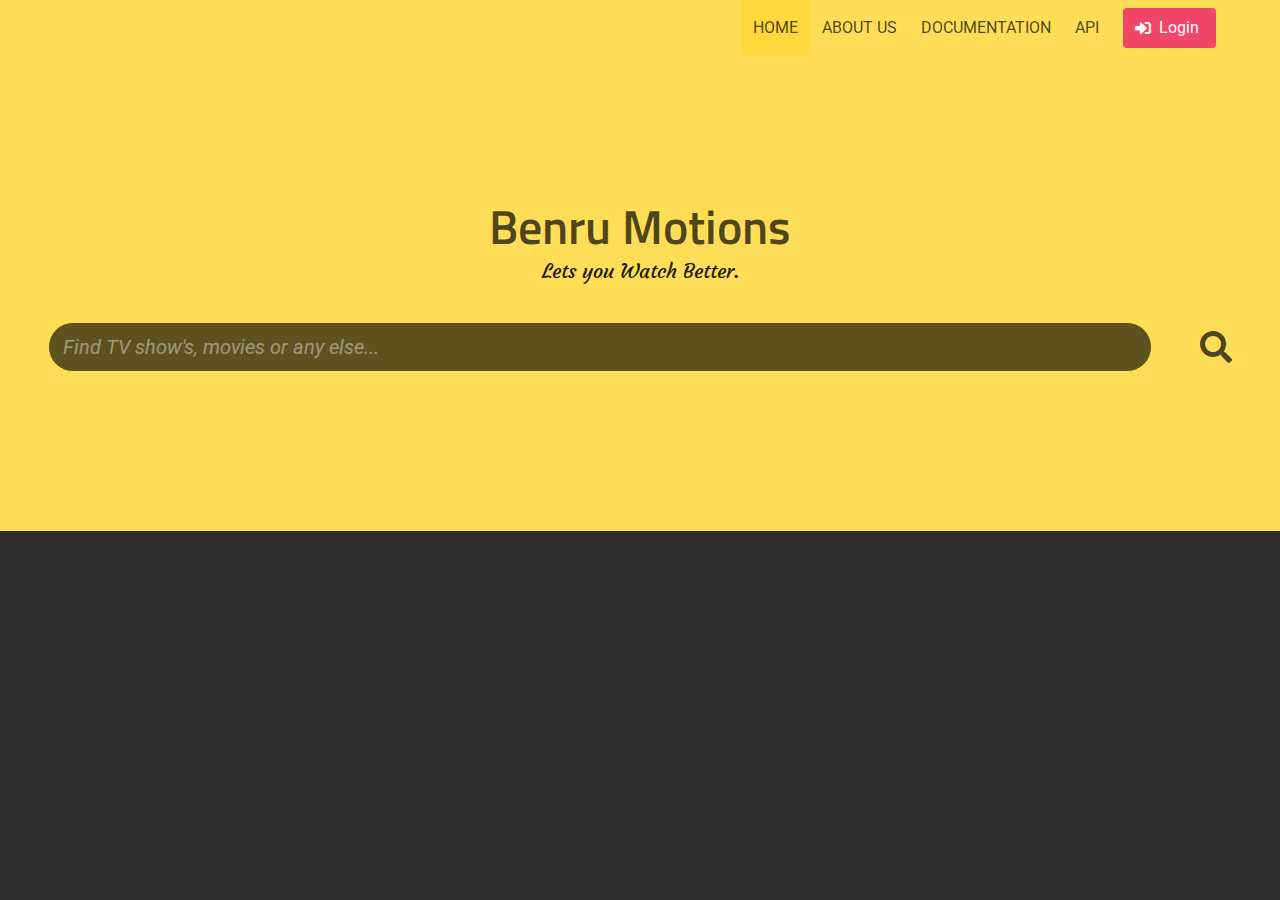
<file: Benru Motions/index.html>
<!DOCTYPE html>
<html lang="en">
<head>
    <meta charset="UTF-8">
    <meta http-equiv="X-UA-Compatible" content="IE=edge">
    <meta name="viewport" content="width=device-width, initial-scale=1.0">
    <link rel="stylesheet" href="bulma.min.css">
    <link rel="stylesheet" href="cssReset.css">
    <link rel="stylesheet" href="fontawesome5.15.3/css/all.min.css">
    <link rel="stylesheet" href="style.css">
    <script src="axios.js"></script>

    <!-- Fonts -->
    <link rel="preconnect" href="https://fonts.gstatic.com">
    <link href="https://fonts.googleapis.com/css2?family=Titillium+Web:wght@300&display=swap" rel="stylesheet"> 
    <link href="https://fonts.googleapis.com/css2?family=Courgette&display=swap" rel="stylesheet"> 
    <link href="https://fonts.googleapis.com/css2?family=Roboto&display=swap" rel="stylesheet"> 
    <title>Benru Motions</title>
</head>
<body>
    
    <section id="heroSection" class="hero is-medium is-warning has-text-centered">
        <!-- Hero head: will stick at the top -->
        <div class="hero-head">
          <header class="navbar">
            <div class="container">
                <div class="navbar-brand">
                <a class="navbar-item">
                    <!-- Benru -->
                </a>
                <span class="navbar-burger" data-target="navbarMenuHeroC">
                    <span></span>
                    <span></span>
                    <span></span>
                </span>
                </div>
                <div id="navbarMenuHeroC" class="navbar-menu">
                <div class="navbar-end">
                    <a class="navbar-item is-active">
                      HOME
                    </a>
                    <a class="navbar-item">
                      ABOUT US
                    </a>
                    <a class="navbar-item">
                      DOCUMENTATION
                    </a>
                    <a class="navbar-item">
                      API
                    </a>
                    <span class="navbar-item">
                     <a class="button is-danger">
                        <span class="icon">
                        <i class="fa fa-sign-in-alt"></i>
                        </span>
                        <span>Login</span>
                     </a>
                    </span>
                </div>
                </div>
            </div>
          </header>
        </div>

        <div class="hero-body">
          <p class="title is-size-1" style="font-family: 'Titillium Web', sans-serif;">
            Benru Motions
          </p>
          <p class="subtitle" style="font-family: 'Courgette', cursive;">
            Lets you Watch Better.
          </p>

          <div class="level pl-5">
              <form method="POST" action="" style="width: 100vw;">
                <div class="level-item">
                    <input id="searchBox" class="input is-medium is-warning mr-5 searchBox" type="text" placeholder="Find TV show's, movies or any else...">
                    <button type='button' id="searchBtn" class="button is-warning searchBtn">
                        <span class="icon">
                        <i class="fas fa-search"></i>
                        </span>
                    </button>
                </div>
            </form>
          </div>
        </div>
      </section>
 


<!-- Context of the search result will be displayed here... -->

     <main>
       <div class="is-flex is-justify-content-center">
          <span id="loader" class="loader" style="display: none;"></span>
       </div>
         
       </div>
        <div id="showContainer" class="columns has-text-centered">
            <!-- All the TV show's will be shown in this container -->
        </div>
     </main>
    <script src="main.js"></script>
    <script type="text/javascript">
        document.addEventListener('DOMContentLoaded', () => {

        // Get all "navbar-burger" elements
        const $navbarBurgers = Array.prototype.slice.call(document.querySelectorAll('.navbar-burger'), 0);

        // Check if there are any navbar burgers
        if ($navbarBurgers.length > 0) {

        // Add a click event on each of them
        $navbarBurgers.forEach( el => {
            el.addEventListener('click', () => {

            // Get the target from the "data-target" attribute
            const target = el.dataset.target;
            const $target = document.getElementById(target);

            // Toggle the "is-active" class on both the "navbar-burger" and the "navbar-menu"
            el.classList.toggle('is-active');
            $target.classList.toggle('is-active');

            });
        });
        }

        });
    </script>
</body>
</html>
</file>
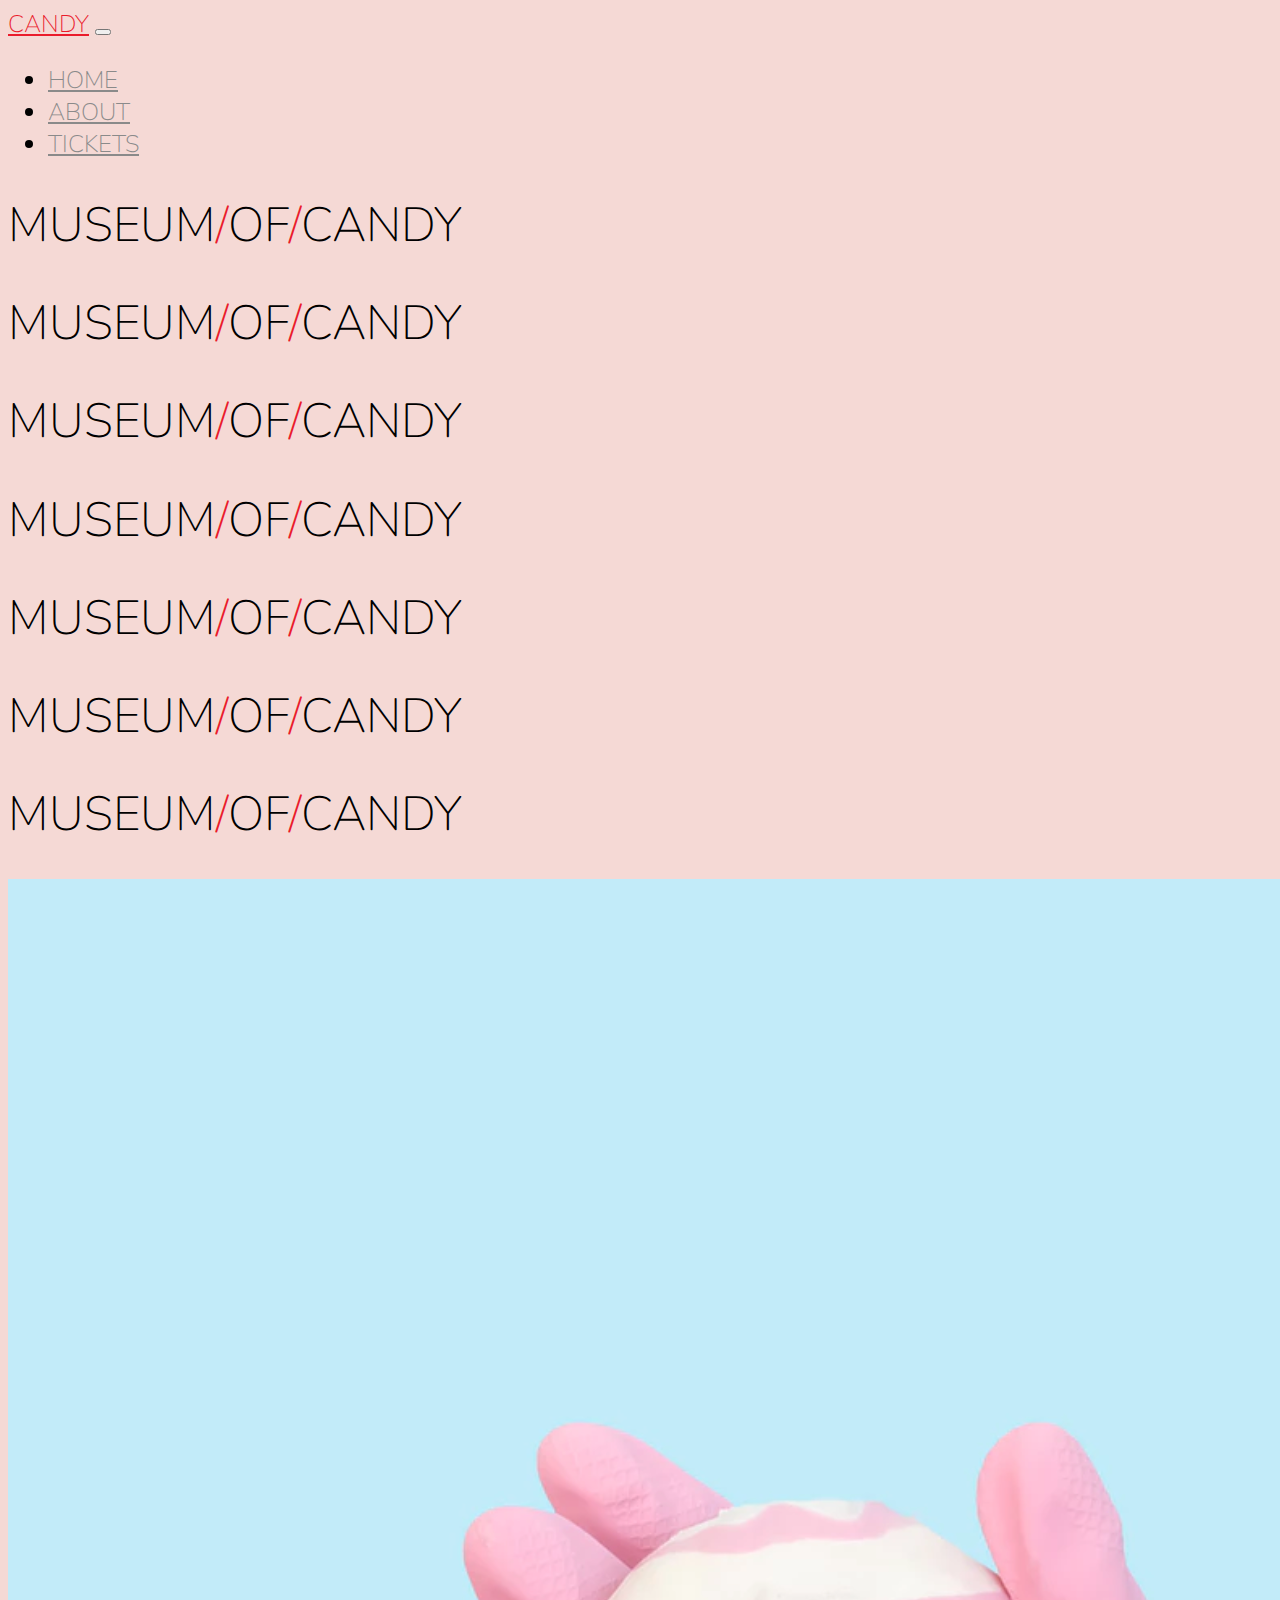
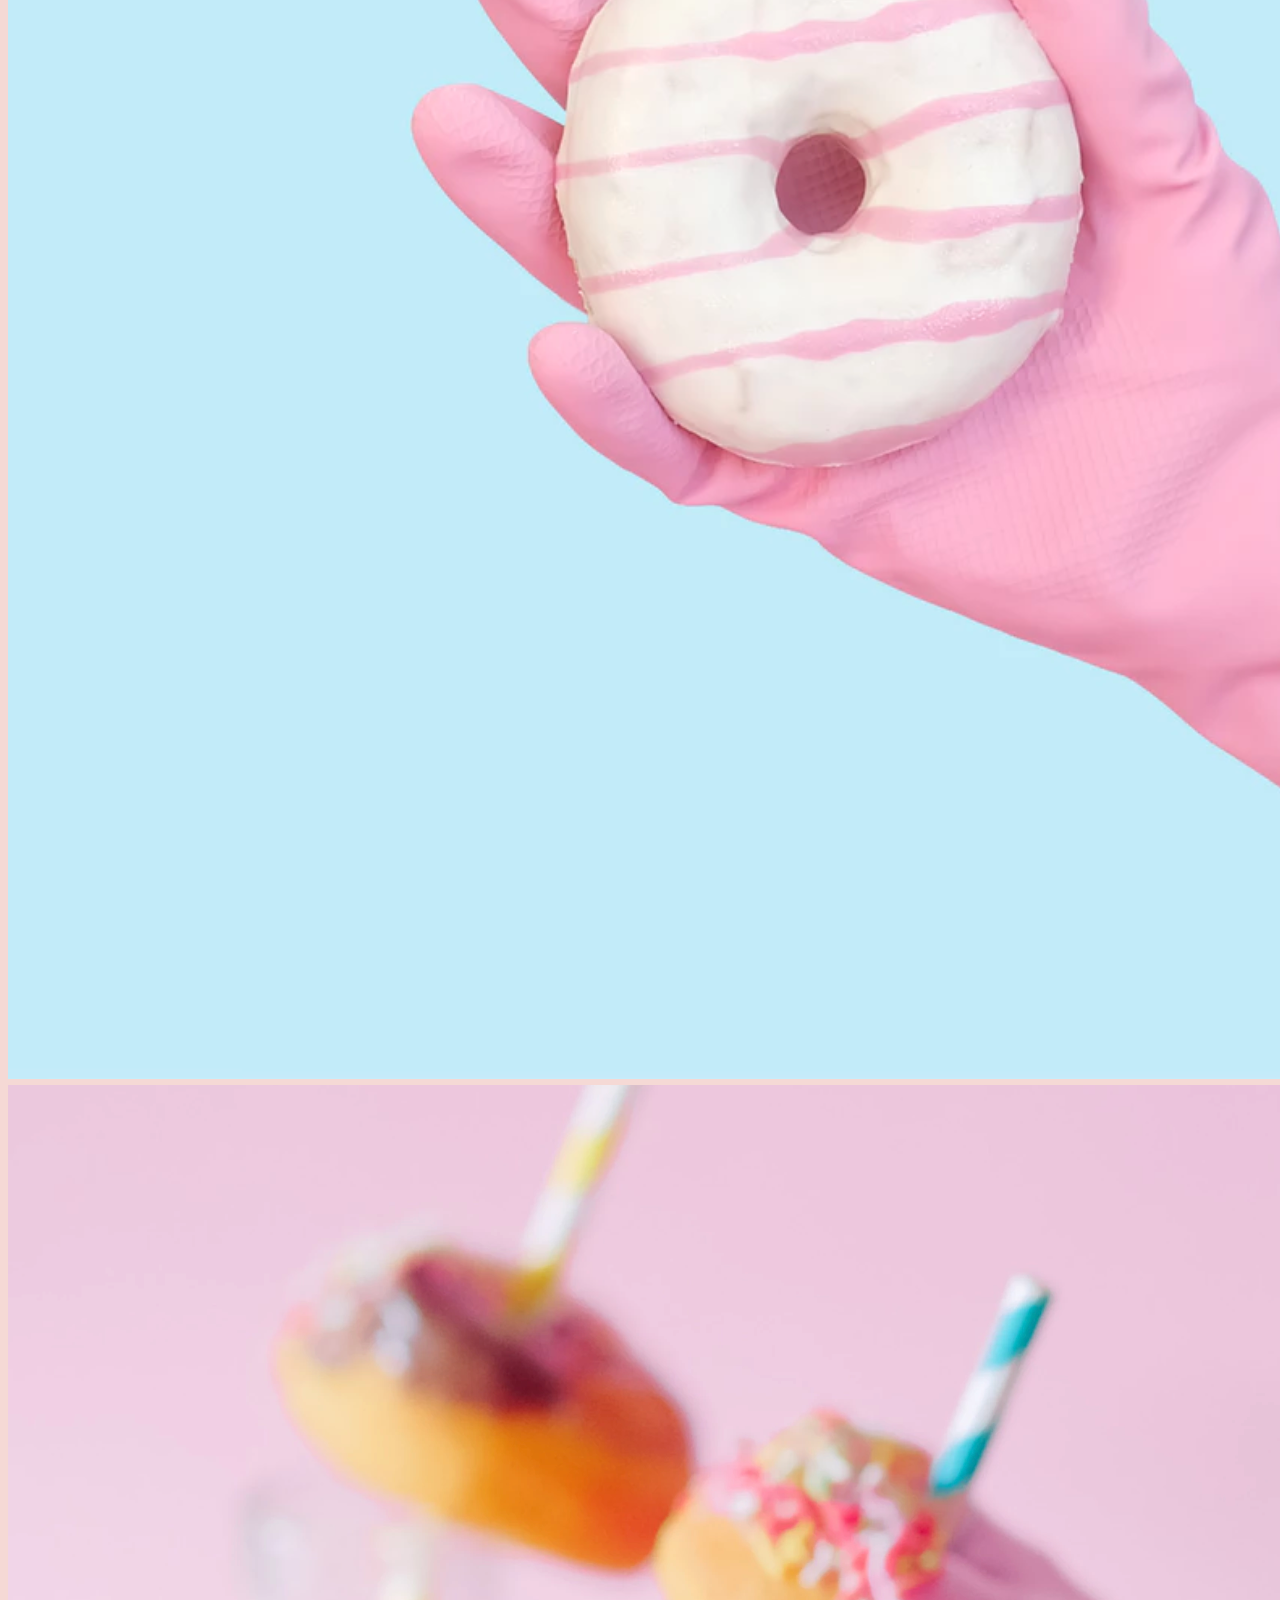
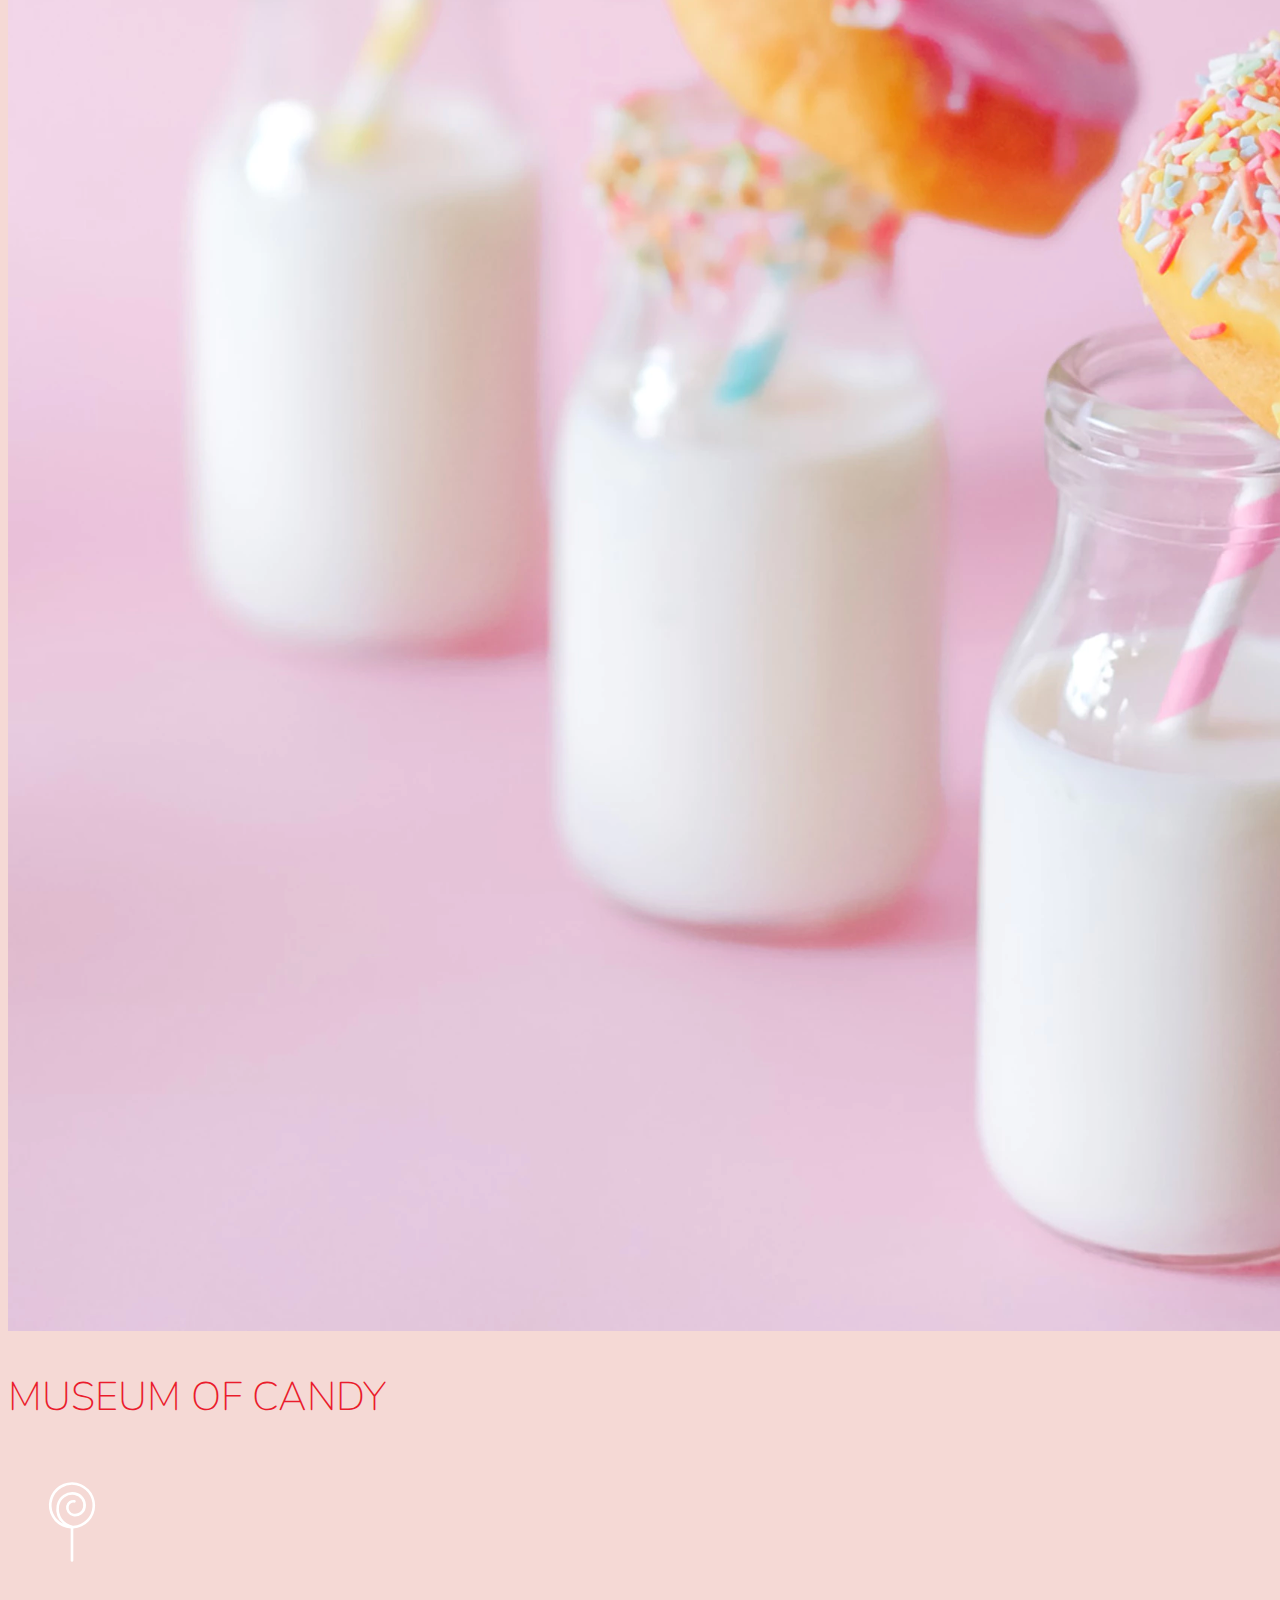
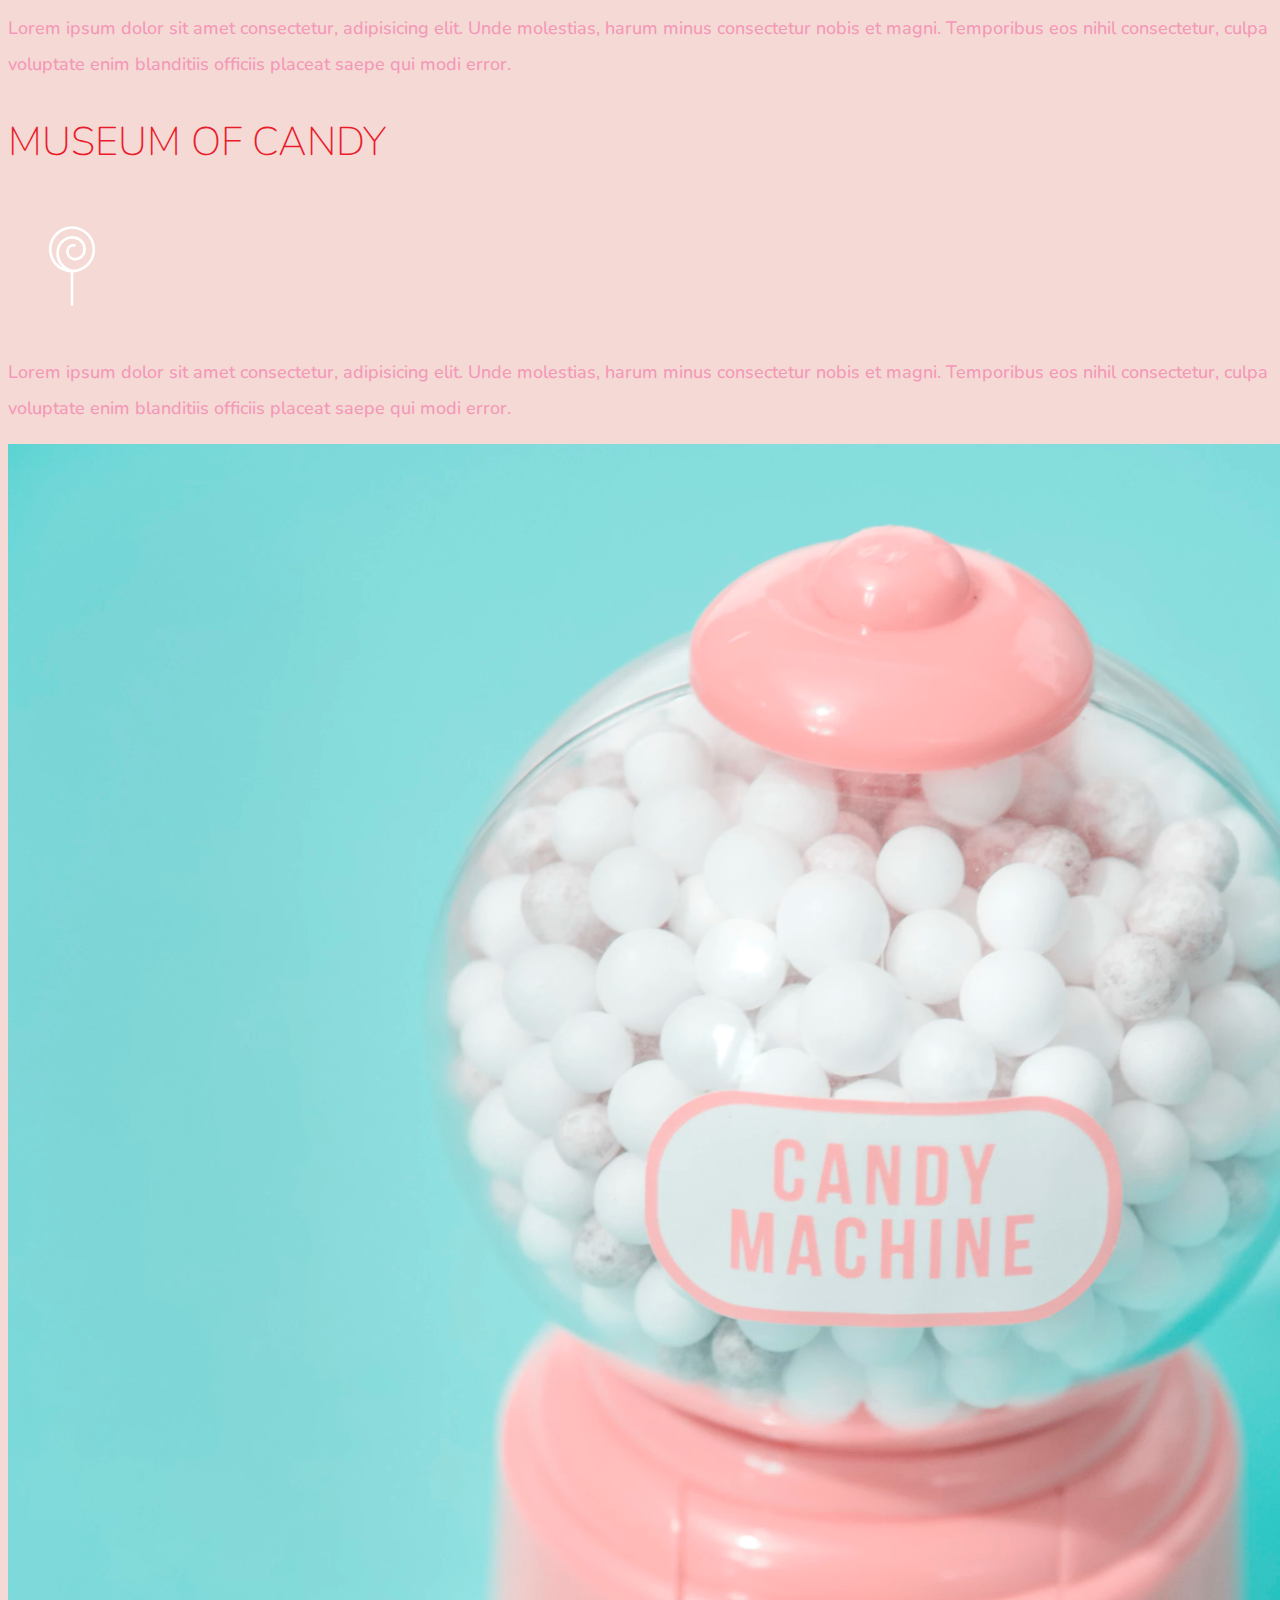
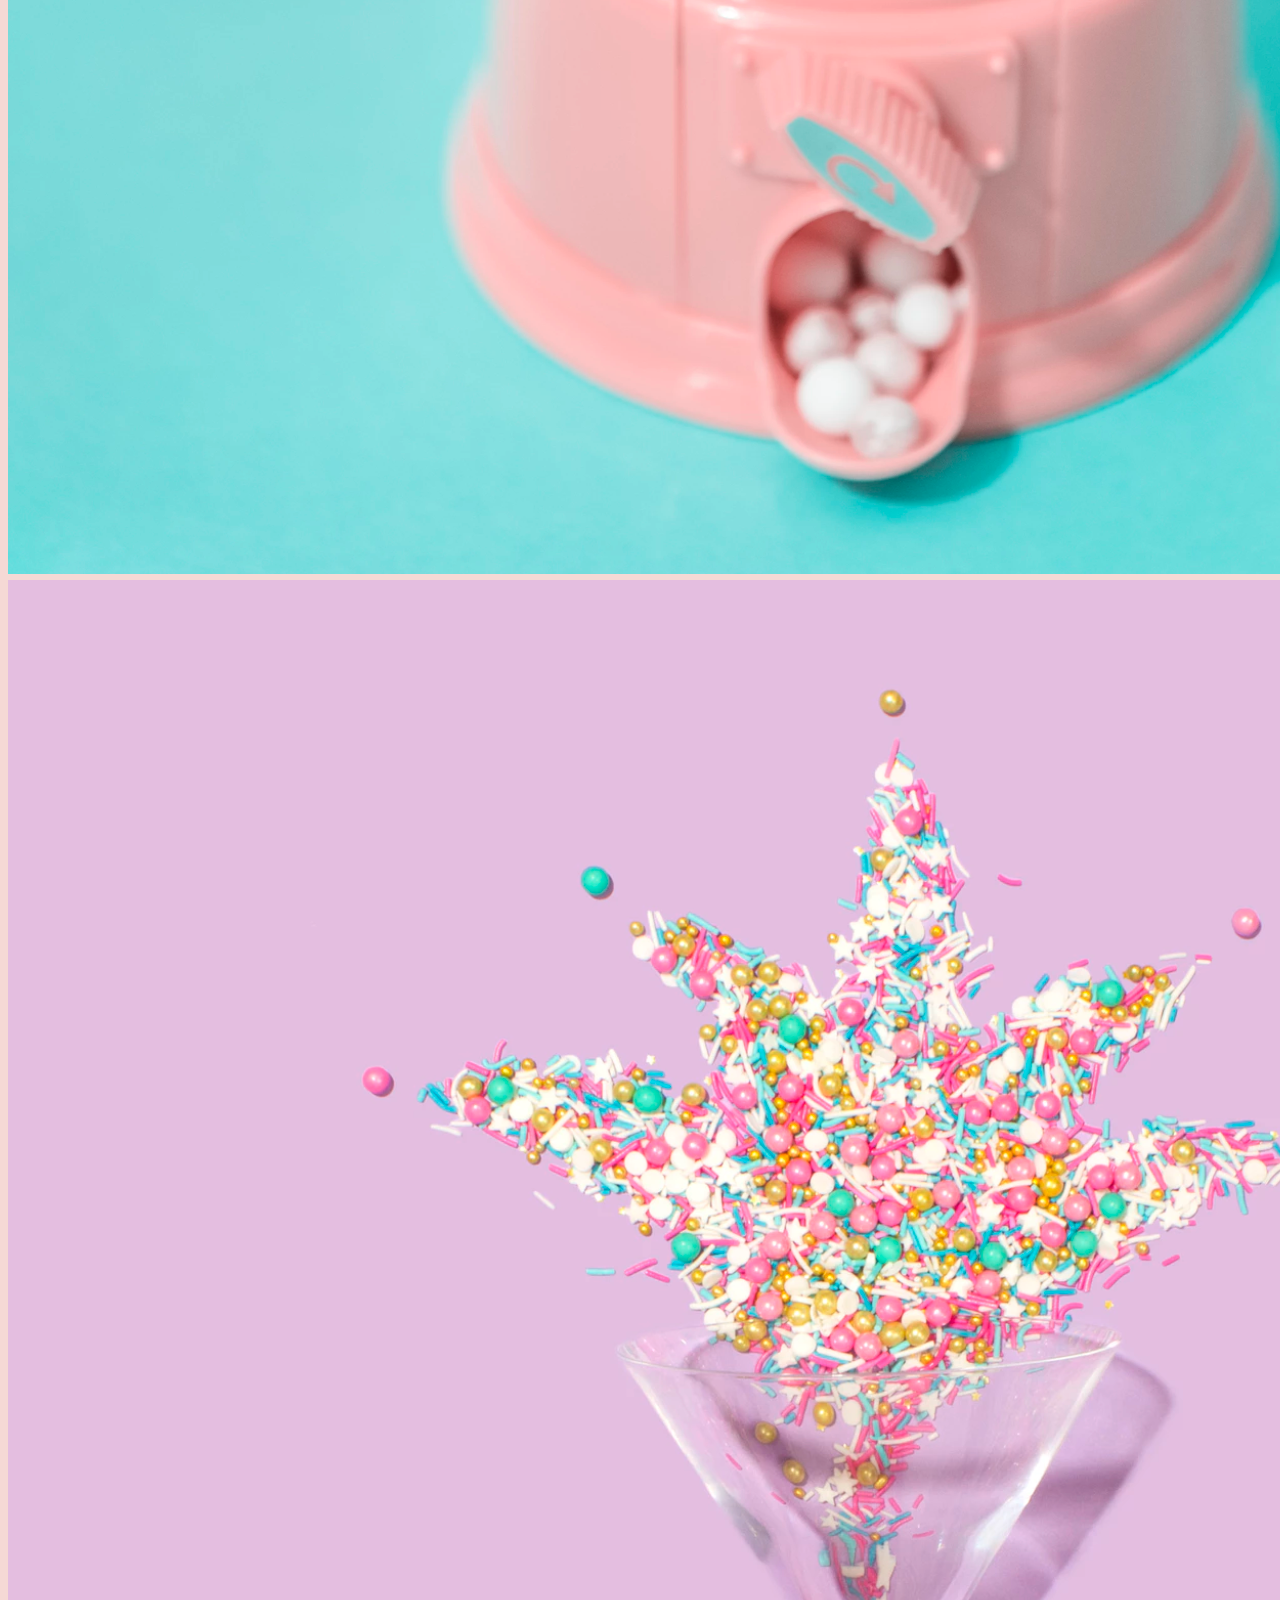
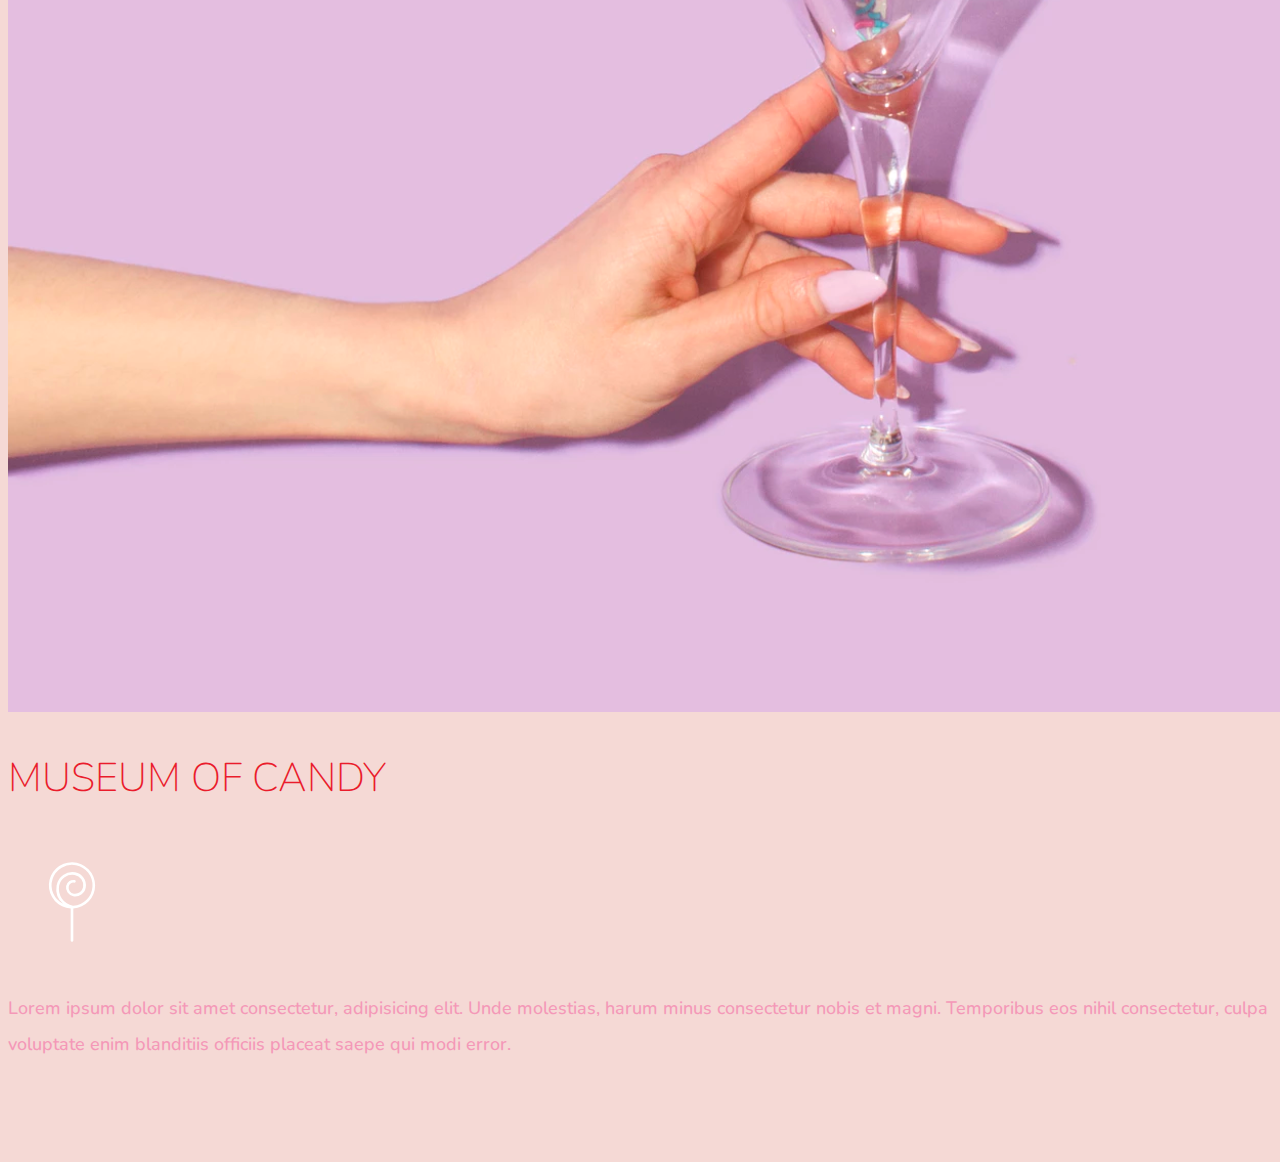
<file: Museum Of Candy Frontend Project/index.html>
<!doctype html>
<html lang="en">
  <head>
    <!-- Required meta tags -->
    <meta charset="utf-8">
    <meta name="viewport" content="width=device-width, initial-scale=1, shrink-to-fit=no">
    
    <!-- Google Font -->
    <link href="https://fonts.googleapis.com/css?family=Nunito:200,300,400,700" rel="stylesheet">

    <!-- Bootstrap CSS -->
    <link rel="stylesheet" href="https://stackpath.bootstrapcdn.com/bootstrap/4.1.3/css/bootstrap.min.css" integrity="sha384-MCw98/SFnGE8fJT3GXwEOngsV7Zt27NXFoaoApmYm81iuXoPkFOJwJ8ERdknLPMO" crossorigin="anonymous">
    
    <!-- Custom CSS -->
    <link rel="stylesheet" href="app.css">

    <title>Museum of Candy</title>
  </head>
  
  <body>

    <nav id="TopNavbar" class="navbar navbar-dark navbar-expand-md fixed-top py-0">
      <a href="" class="navbar-brand">CANDY</a>
      <button class="navbar-toggler" data-toggle="collapse" data-target="#navLinks" aria-lable="Toggle Navbar">
        <span class="navbar-toggler-icon"></span>
      </button>
      <div class="collapse navbar-collapse" id="navLinks">
        <ul class="navbar-nav">
          <li class="nav-item">
            <a href="" class="nav-link">HOME</a>
          </li>
          <li class="nav-item">
            <a href="" class="nav-link">ABOUT</a>
          </li>
          <li class="nav-item">
            <a href="" class="nav-link">TICKETS</a>
          </li>
        </ul>
      </div>
    </nav>
    

    <section id="headingSection" class="container-fluid px-0 ">
      <div class="row align-items-center">
        <div class="col-lg-6">
          <div class="text-white d-none d-lg-block mt-5">
            <h1 class="text-center">MUSEUM<span>/</span>OF<span>/</span>CANDY</h1>
            <h1 class="text-center">MUSEUM<span>/</span>OF<span>/</span>CANDY</h1>
            <h1 class="text-center">MUSEUM<span>/</span>OF<span>/</span>CANDY</h1>
            <h1 class="text-center">MUSEUM<span>/</span>OF<span>/</span>CANDY</h1>
            <h1 class="text-center">MUSEUM<span>/</span>OF<span>/</span>CANDY</h1>
            <h1 class="text-center">MUSEUM<span>/</span>OF<span>/</span>CANDY</h1>
            <h1 class="text-center">MUSEUM<span>/</span>OF<span>/</span>CANDY</h1>
          </div>
        </div>   
        <div class="col-lg-6">
          <img class="img-fluid" src="imgs/hand2.png">
        </div>
      </div>
    </section>

    <section class="container-fluid px-0 context">
     <div class="row align-items-center"> 
       <div class="col-md-6 order-2 order-md-1">
        <img src="imgs/milk.png" class="img-fluid">
       </div>
       <div class="col-md-6 order-1 order-md-2 text-center">
        <div class="row justify-content-center">
          <div class="col-10 col-lg-8 blurb my-5 my-md-0">
            <h2>MUSEUM OF CANDY</h2>
            <img src="imgs/lolli_icon.png" class="d-none d-md-inline">
            <p class="lead">
              Lorem ipsum dolor sit amet consectetur, adipisicing elit. Unde molestias, harum minus consectetur nobis et magni. Temporibus eos nihil consectetur, culpa voluptate enim blanditiis officiis placeat saepe qui modi error.
            </p>
          </div>
        </div>
       </div>
     </div>
    </section>

    <section class="container-fluid px-0 context">
     <div class="row align-items-center"> 
       <div class="col-md-6 text-center">
         <div class="row justify-content-center">
          <div class="col-10 col-lg-8 blurb my-5 my-md-0">
            <h2>MUSEUM OF CANDY</h2>
            <img src="imgs/lolli_icon.png" class="d-none d-md-inline">
            <p class="lead">
              Lorem ipsum dolor sit amet consectetur, adipisicing elit. Unde molestias, harum minus consectetur nobis et magni. Temporibus eos nihil consectetur, culpa voluptate enim blanditiis officiis placeat saepe qui modi error.
            </p>
          </div>
         </div>
       </div>
       <div class="col-md-6">
        <img src="imgs/gumball.png" class="img-fluid">
        </div>
       </div>
     </div>
    </section>

    <section class="container-fluid px-0 context">
      <div class="row align-items-center"> 
        <div class="col-md-6 order-2 order-md-1">
         <img src="imgs/sprinkles.png" class="img-fluid">
        </div>
        <div class="col-md-6 order-1 order-md-2 text-center">
         <div class="row justify-content-center">
           <div class="col-10 col-lg-8 blurb my-5 my-md-0">
             <h2>MUSEUM OF CANDY</h2>
             <img src="imgs/lolli_icon.png" class="d-none d-md-inline">
             <p class="lead">
               Lorem ipsum dolor sit amet consectetur, adipisicing elit. Unde molestias, harum minus consectetur nobis et magni. Temporibus eos nihil consectetur, culpa voluptate enim blanditiis officiis placeat saepe qui modi error.
             </p>
           </div>
         </div>
        </div>
      </div>
     </section>


    <!-- Optional JavaScript -->
    <!-- jQuery first, then Popper.js, then Bootstrap JS -->
    <script src="https://code.jquery.com/jquery-3.3.1.slim.min.js" integrity="sha384-q8i/X+965DzO0rT7abK41JStQIAqVgRVzpbzo5smXKp4YfRvH+8abtTE1Pi6jizo" crossorigin="anonymous"></script>
    <script src="https://cdnjs.cloudflare.com/ajax/libs/popper.js/1.14.3/umd/popper.min.js" integrity="sha384-ZMP7rVo3mIykV+2+9J3UJ46jBk0WLaUAdn689aCwoqbBJiSnjAK/l8WvCWPIPm49" crossorigin="anonymous"></script>
    <script src="https://stackpath.bootstrapcdn.com/bootstrap/4.1.3/js/bootstrap.min.js" integrity="sha384-ChfqqxuZUCnJSK3+MXmPNIyE6ZbWh2IMqE241rYiqJxyMiZ6OW/JmZQ5stwEULTy" crossorigin="anonymous"></script>
 
    <script>
      $(function () {
          $(document).scroll(function () {
              var $nav = $("#TopNavbar");
              $nav.toggleClass("scrolled", $(this).scrollTop() > $nav.height());
          });
      });
    </script>
 
  </body>
</html>
</file>
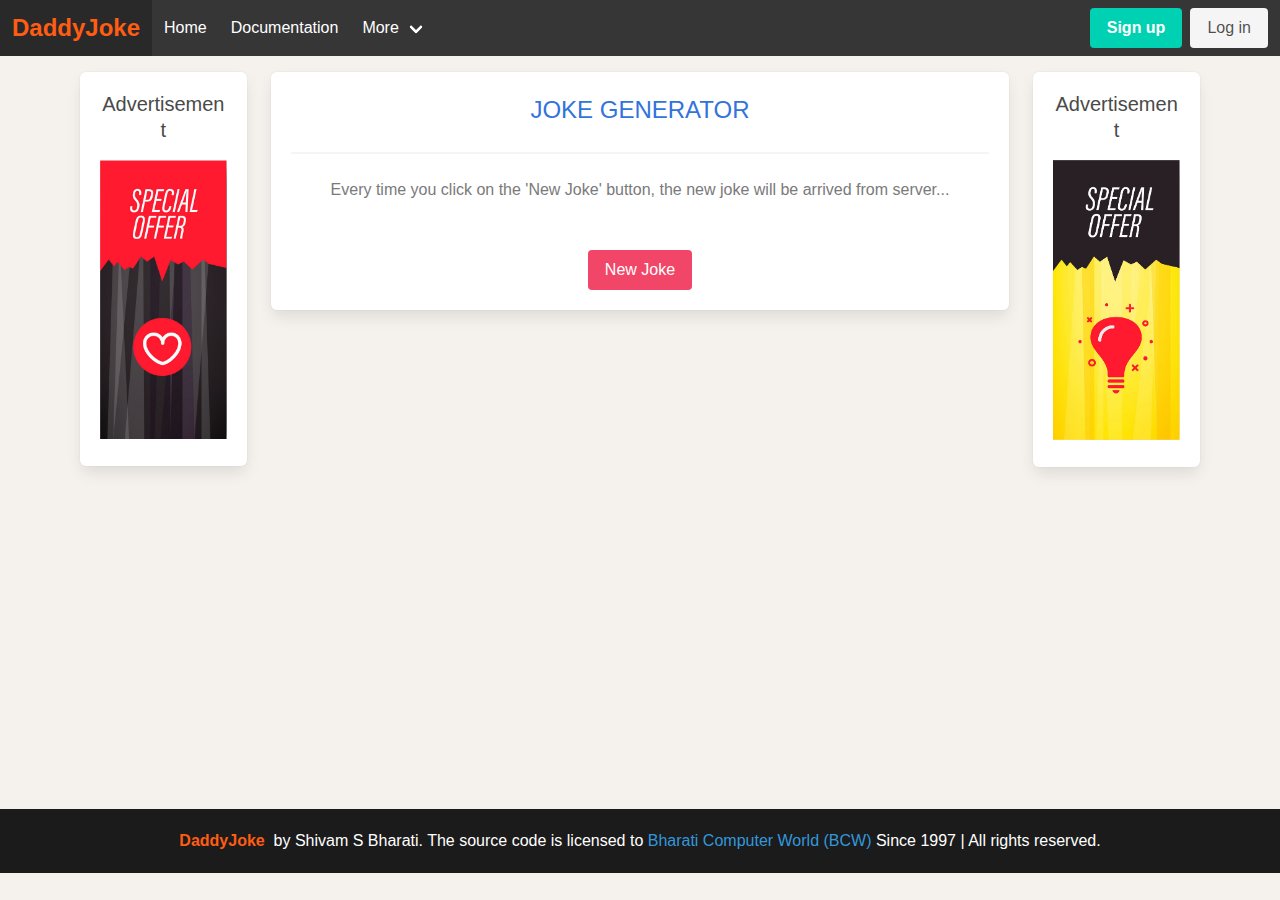
<file: Project DaddyJokes/index.html>
<!DOCTYPE html>
<html lang="en">

<head>
  <meta charset="UTF-8">
  <meta http-equiv="X-UA-Compatible" content="IE=edge">
  <meta name="viewport" content="width=device-width, initial-scale=1.0">
  <link rel="stylesheet" href="style.css">
  <link rel="stylesheet" href="bulma.min.css">
  <script src="axios.js"></script>
  <title>Document</title>
</head>

<body>  

    <nav class="navbar is-dark" role="navigation" aria-label="main navigation">
      <div class="navbar-brand">
        <a class="navbar-item" href="">
          <span class="Logo">DaddyJoke</span>
        </a>
    
        <a role="button" class="navbar-burger" aria-label="menu" aria-expanded="false" data-target="navbarBasicExample">
          <span aria-hidden="true"></span>
          <span aria-hidden="true"></span>
          <span aria-hidden="true"></span>
        </a>
      </div>
    
      <div id="navbarBasicExample" class="navbar-menu">
        <div class="navbar-start">
          <a class="navbar-item">
            Home
          </a>
    
          <a class="navbar-item">
            Documentation
          </a>
    
          <div class="navbar-item has-dropdown is-hoverable">
            <a class="navbar-link">
              More
            </a>
    
            <div class="navbar-dropdown">
              <a class="navbar-item">
                About
              </a>
              <a class="navbar-item">
                Jobs
              </a>
              <a class="navbar-item">
                Contact
              </a>
              <hr class="navbar-divider">
              <a class="navbar-item">
                Report an issue
              </a>
            </div>
          </div>
        </div>
    
        <div class="navbar-end">
          <div class="navbar-item">
            <div class="buttons">
              <a class="button is-primary">
                <strong>Sign up</strong>
              </a>
              <a class="button is-light">
                Log in
              </a>
            </div>
          </div>
        </div>
      </div>
    </nav>


   <main style="min-height: 85vh;">

        <div class="container">
          <div class="columns p-4">
            <div class="column is-2 has-text-centered">
              <div class="box">
                <span class="subtitle">Advertisement</span>
                <figure class="image"></figure>
                  <img class="mt-4" src="adBanner1.png" alt="advertise1">
                </figure>
                </div>
            </div>
            <div class="column is-8 has-text-centered">
              <div class="box">
                <span class="is-size-4 has-text-link is-uppercase">Joke Generator</span>
                <hr>
                <span class="has-text-grey">Every time you click on the 'New Joke' button, the new joke will be arrived from server...</span>
                <div id="jokesContainer" class="pt-5 has-text-primary-dark has-text-weight-semibold">
                  <!-- Joke will be fetched in this container using asynchronous javascript and JSON (AJAJ)-->
                </div>
                <button id="btn_newJoke" class="button is-danger mt-5">New Joke</button>
              </div>
            </div>
            <div class="column is-2 t has-text-centered">
              <div class="box">
                <span class="subtitle">Advertisement</span>
                <figure class="image"></figure>
                  <img class="mt-4" src="adBanner2.png" alt="advertise2">
                </figure>
                </div>
            </div>
          </div>
        </div>

   </main>

    <footer class="foot">
      <div class="content has-text-centered">
        <p>
          <strong class="logoColor">DaddyJoke </strong> &nbsp;by Shivam S Bharati. The source code is licensed to
          <a href="http://bharaticomputer.com/" target="_blank" class="has-text-info">Bharati Computer World (BCW)</a> Since 1997 | All rights reserved.
        </p>
      </div>
    </footer>



  <script src="main.js"></script>
  <script>
    document.addEventListener('DOMContentLoaded', () => {

// Get all "navbar-burger" elements
const $navbarBurgers = Array.prototype.slice.call(document.querySelectorAll('.navbar-burger'), 0);

// Check if there are any navbar burgers
if ($navbarBurgers.length > 0) {

  // Add a click event on each of them
  $navbarBurgers.forEach( el => {
    el.addEventListener('click', () => {

      // Get the target from the "data-target" attribute
      const target = el.dataset.target;
      const $target = document.getElementById(target);

      // Toggle the "is-active" class on both the "navbar-burger" and the "navbar-menu"
      el.classList.toggle('is-active');
      $target.classList.toggle('is-active');

    });
  });
}

});
  </script>
</body>

</html>
</file>
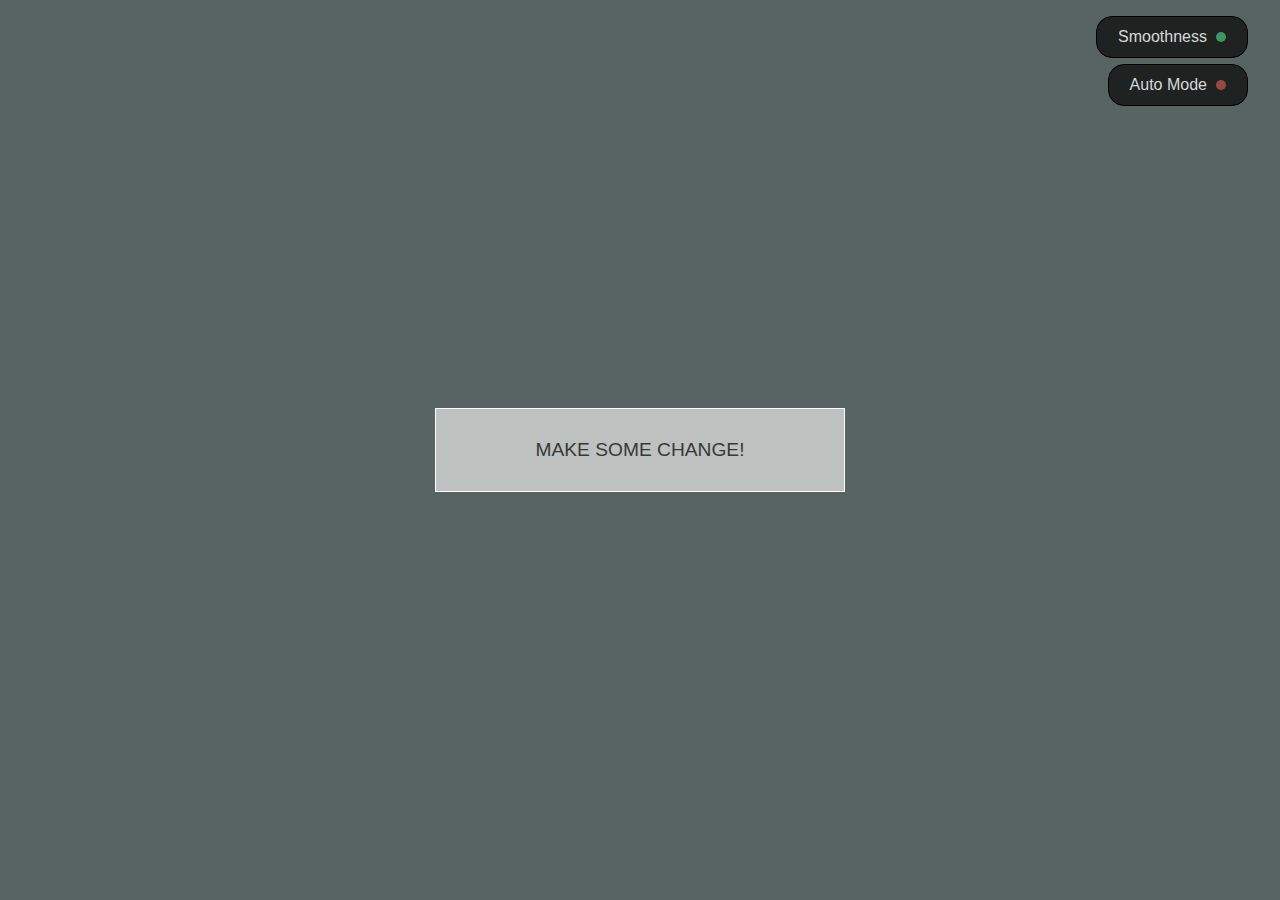
<file: Smaller Projects/BG color changer/index.html>
<!DOCTYPE html>
<html lang="en">
<head>
    <meta charset="UTF-8">
    <meta http-equiv="X-UA-Compatible" content="IE=edge">
    <meta name="viewport" content="width=device-width, initial-scale=1.0">
    <link rel="stylesheet" href="style.css">
    <title>Document</title>
</head>
<body>
    <section>
        <button id="ChangeColorNow">Make some change!</button>
    </section>
    <button id="Smoothness">Smoothness <div id="Smooth_Badge"></div></button>
    <button id="AutoMode"> Auto Mode <div id="Auto_Badge"></div></button>
    <script src="main.js"></script>
</body>
</html>
</file>
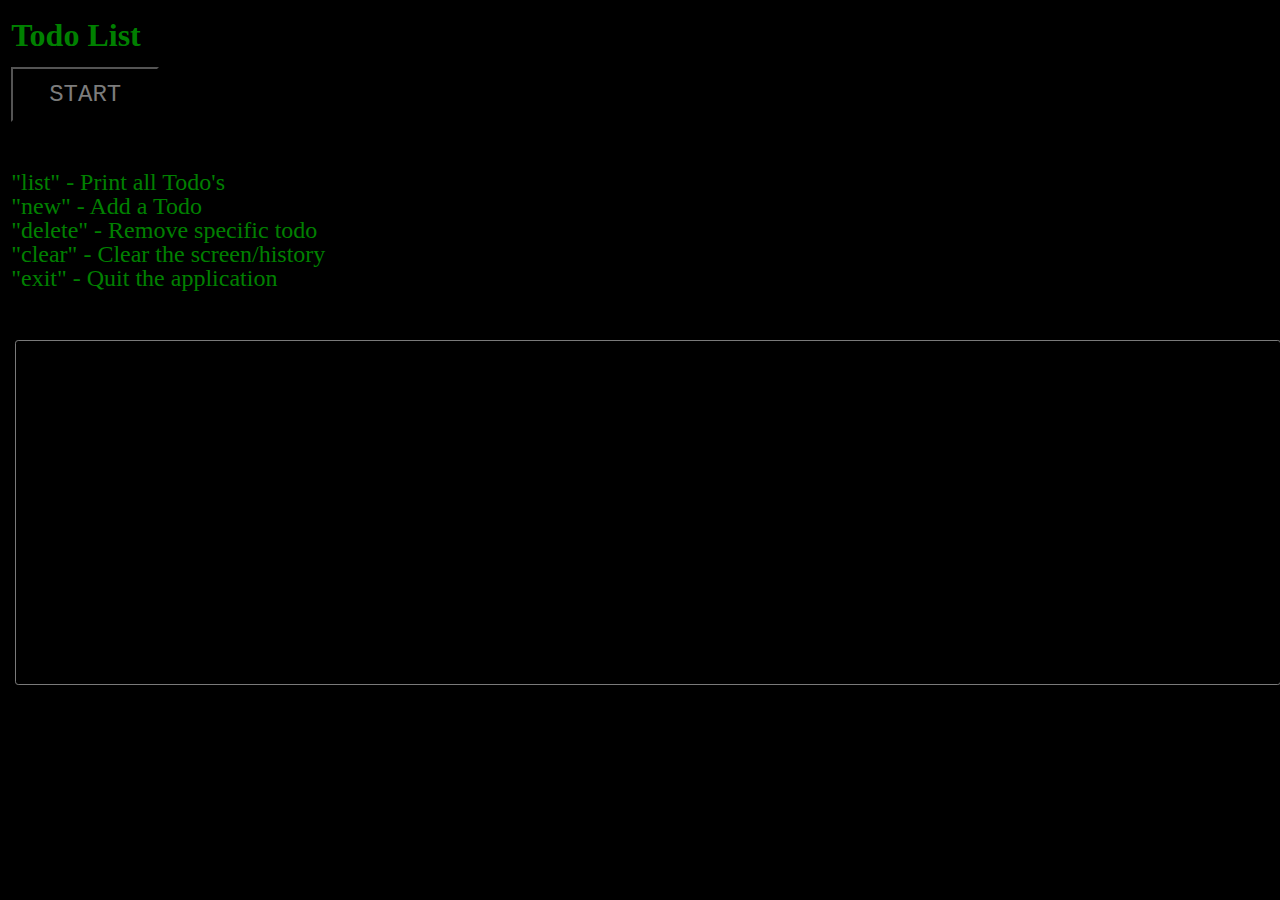
<file: Simple TODO list Command line Interface project using javascript/ok.html>
<!DOCTYPE html>
<html lang="en">
<head>
    <meta charset="UTF-8">
    <meta http-equiv="X-UA-Compatible" content="IE=edge">
    <meta name="viewport" content="width=device-width, initial-scale=1.0">
    <link rel="stylesheet" href="style.css">
    <title>Document</title>
</head>
<body>
    <section class="commands">
        <h1>Todo List</h1>
        <br>
            <button id='BTN_start'>Start</button>
            <a>"list" - Print all Todo's</a>
            <a>"new" - Add a Todo</a>
            <a>"delete" - Remove specific todo</a>
            <a>"clear" - Clear the screen/history</a>
            <a>"exit" - Quit the application</a>
    </section>

    <div class="inputCmd" name="inputCmd" id="inputCmd" cols="30" rows="10"></div>
    <script src="main.js"></script>
</body>
</html>
</file>
<file: Benru Motions/style.css>
*{
 transition: all 1s;
}
body{
    box-sizing: border-box;
    min-height: 100vh;
    background-color: rgb(46, 46, 46);
}
#heroSection{
 font-family: 'Roboto', sans-serif; 
}
.searchBox{
    border-radius: 2rem;
    background-color: rgba(0, 0, 0, 0.63);
    color: white;
}
.searchBox::placeholder {
    color: white;
    font-style: italic;
    opacity: 0.4;
}
.searchBtn{
    border-radius: 2rem;
    background-color: rgba(0, 0, 0, 0.63);
    color: white;
    font-size: 2rem;
}
 
main{
    /* border: 1px solid red; */
    padding: 2rem 2rem 2rem 1rem;
    margin-right: .5rem;
    overflow-x: auto;
    overflow-y: hidden;
    /* white-space: nowrap; */
}

.fontRoboto{
  font-family: 'Roboto', sans-serif; 
}

.textHeading{
    color: rgb(251, 107, 107);
    font-weight: bold;
}
.loader{
    height: 100px;
    width: 100px;
}
</file>
<file: Museum Of Candy Frontend Project/app.css>
body{
    background-color: #f5d9d5;
    font-family: 'Nunito', sans-serif;
    margin-bottom: 100px;
}

.blurb h2{
    font-weight: 100;
    color: #EA1C2C;
    font-size: 2.5rem;
}

#TopNavbar .navbar-brand{
    color: #EA1C2C;
}

.navbar.scrolled {
    background: rgb(222,192,222);
    transition: background 500ms;
}

#TopNavbar{
    font-size: 1.5rem;
    font-weight: 100;
}

#TopNavbar .nav-link{
    color: rgb(138, 138, 138);
}
#TopNavbar .nav-link:hover{
    color: #EA1C2C;
}

#headingSection h1{
    font-weight: 100;
    font-size: 3rem;
}
#headingSection h1>span{
    color: #EA1C2C;
}

.blurb p{
 color: #f498b8;
 font-weight: 500;
 font-size: 1.125rem;
 line-height: 2;
}
</file>
<file: Project DaddyJokes/style.css>
html, body, div, span, applet, object, iframe,
h1, h2, h3, h4, h5, h6, p, blockquote, pre,
a, abbr, acronym, address, big, cite, code,
del, dfn, em, img, ins, kbd, q, s, samp,
small, strike, strong, sub, sup, tt, var,
b, u, i, center,
dl, dt, dd, ol, ul, li,
fieldset, form, label, legend,
table, caption, tbody, tfoot, thead, tr, th, td,
article, aside, canvas, details, embed, 
figure, figcaption, footer, header, hgroup, 
menu, nav, output, ruby, section, summary,
time, mark, audio, video {
	margin: 0;
	padding: 0;
	border: 0;
	font-size: 100%;
	font: inherit;
	vertical-align: baseline;
}
/* HTML5 display-role reset for older browsers */
article, aside, details, figcaption, figure, 
footer, header, hgroup, menu, nav, section {
	display: block;
}
body {
	line-height: 1;
}
ol, ul {
	list-style: none;
}
blockquote, q {
	quotes: none;
}
blockquote:before, blockquote:after,
q:before, q:after {
	content: '';
	content: none;
}
table {
	border-collapse: collapse;
	border-spacing: 0;
}

body{
    box-sizing: border-box;
    background-color: rgb(245, 242, 238);
	min-height: 100vh;
}

.Logo{
    color: rgb(255, 93, 19);
    font-size: x-large;
    font-weight: 600;
}
.foot{
    padding: 20px;
    width: 100vw;
    background-color: rgb(27, 27, 27);
    color: rgb(255, 255, 255);
}
.logoColor{
    color: rgb(255, 93, 19);
}
.jokeBox{
	display: inline-block;
	padding: 10px 20px;
	border-radius: 10px;
}
</file>
<file: Smaller Projects/BG color changer/style.css>
html,body{
    padding: 0%;
    margin: 0%;
    box-sizing: border-box;
    font-size: 16px;
    font-family: 'Segoe UI', Tahoma, Geneva, Verdana, sans-serif;
}
section{
    display: flex;
    justify-content: center;
    align-items: center;
    height: 100vh;
    transition: background-color .6s;
    background-color: rgb(88, 100, 98);
}
#ChangeColorNow{
    font-size:larger;
    border-radius: 0;
    padding: 30px 100px;
    border: 1px solid white;
    text-transform: uppercase;
    font-weight: 500;
    background-color: rgba(255, 255, 255, 0.609);
    transition: transform .3s;
    color: rgb(56, 56, 56);
}
#ChangeColorNow:active{
    transform: scale(0.7);
}
#Smoothness, #AutoMode{
    font-size: 1rem;
    position: absolute;
    top: 1rem;
    right: 2rem;
    border: 1px solid black;
    padding: .7rem 1.3rem;
    border-radius: 1rem;
    background-color: rgba(0, 0, 0, 0.65);
    color: rgb(216, 216, 216);
}
#Smoothness:active, #AutoMode:active{
    transform: translateY(-2px);
}
#AutoMode{
    top: 4rem;
    right: 2rem;
}

#Smooth_Badge, #Auto_Badge{
    display: inline-block;
    height: .5rem;
    width: .5rem;
    border-radius: 50%;
    margin-left: .3rem;
    border: 1px solid transparent;
}
</file>
<file: Simple TODO list Command line Interface project using javascript/style.css>
html, body, div, span, applet, object, iframe,
h1, h2, h3, h4, h5, h6, p, blockquote, pre,
a, abbr, acronym, address, big, cite, code,
del, dfn, em, img, ins, kbd, q, s, samp,
small, strike, strong, sub, sup, tt, var,
b, u, i, center,
dl, dt, dd, ol, ul, li,
fieldset, form, label, legend,
table, caption, tbody, tfoot, thead, tr, th, td,
article, aside, canvas, details, embed, 
figure, figcaption, footer, header, hgroup, 
menu, nav, output, ruby, section, summary,
time, mark, audio, video {
	margin: 0;
	padding: 0;
	border: 0;
	font-size: 100%;
	font: inherit;
	vertical-align: baseline;
}
/* HTML5 display-role reset for older browsers */
article, aside, details, figcaption, figure, 
footer, header, hgroup, menu, nav, section {
	display: block;
}
body {
	line-height: 1;
}
ol, ul {
	list-style: none;
}
blockquote, q {
	quotes: none;
}
blockquote:before, blockquote:after,
q:before, q:after {
	content: '';
	content: none;
}
table {
	border-collapse: collapse;
	border-spacing: 0;
}


*{
    font-family: 'Courier New', Courier, monospace;
}


body{
    padding: .7rem;
    height: 100vh;
    background-color: black;
    color: green;
    box-sizing: border-box;
}
.commands h1{
    margin-top: .5rem;
    font-size: 2rem;
    font-weight: bolder;
}
.commands a{
    display: block;
    font-size: 1.5rem;
}
.inputCmd{
    color: rgb(124, 124, 124);
    margin-top: 50px;
    font-size: 1.2rem;
    background-color: transparent;
    width: 97vw;
    height: 20rem;
    padding: 0.7rem;
    margin-left: .25rem;
    font-weight: bold;
    border: 1px solid rgb(122, 122, 122);
    border-radius: .2rem;
    overflow-x: hidden;
    overflow-y: auto;
    text-align:justify;
}
#BTN_start{
 background-color: transparent;
 border-radius: 0;
 color: rgb(124, 124, 124);
 font-size: 1.5rem;
 padding: .5em 1.5em .5em 1.5em;
 text-transform: uppercase;
 margin-bottom: 3rem;
}

.cmd{
    background-color: transparent;
    width: 100%;
    font-size: inherit;
    display: block;
    color: rgb(124, 124, 124);
    border: 0;
    outline: none;
}
.msg{
    text-decoration: none;
    font-size: inherit;
    font-weight: normal;
    display: block;
    color: rgb(124, 124, 124);
}
</file>
<file: Benru Motions/cssReset.css>
/* http://meyerweb.com/eric/tools/css/reset/ 
   v2.0 | 20110126
   License: none (public domain)
*/

html, body, div, span, applet, object, iframe,
h1, h2, h3, h4, h5, h6, p, blockquote, pre,
a, abbr, acronym, address, big, cite, code,
del, dfn, em, img, ins, kbd, q, s, samp,
small, strike, strong, sub, sup, tt, var,
b, u, i, center,
dl, dt, dd, ol, ul, li,
fieldset, form, label, legend,
table, caption, tbody, tfoot, thead, tr, th, td,
article, aside, canvas, details, embed, 
figure, figcaption, footer, header, hgroup, 
menu, nav, output, ruby, section, summary,
time, mark, audio, video {
	margin: 0;
	padding: 0;
	border: 0;
	font-size: 100%;
	font: inherit;
	vertical-align: baseline;
}
/* HTML5 display-role reset for older browsers */
article, aside, details, figcaption, figure, 
footer, header, hgroup, menu, nav, section {
	display: block;
}
body {
	line-height: 1;
}
ol, ul {
	list-style: none;
}
blockquote, q {
	quotes: none;
}
blockquote:before, blockquote:after,
q:before, q:after {
	content: '';
	content: none;
}
table {
	border-collapse: collapse;
	border-spacing: 0;
}
</file>
